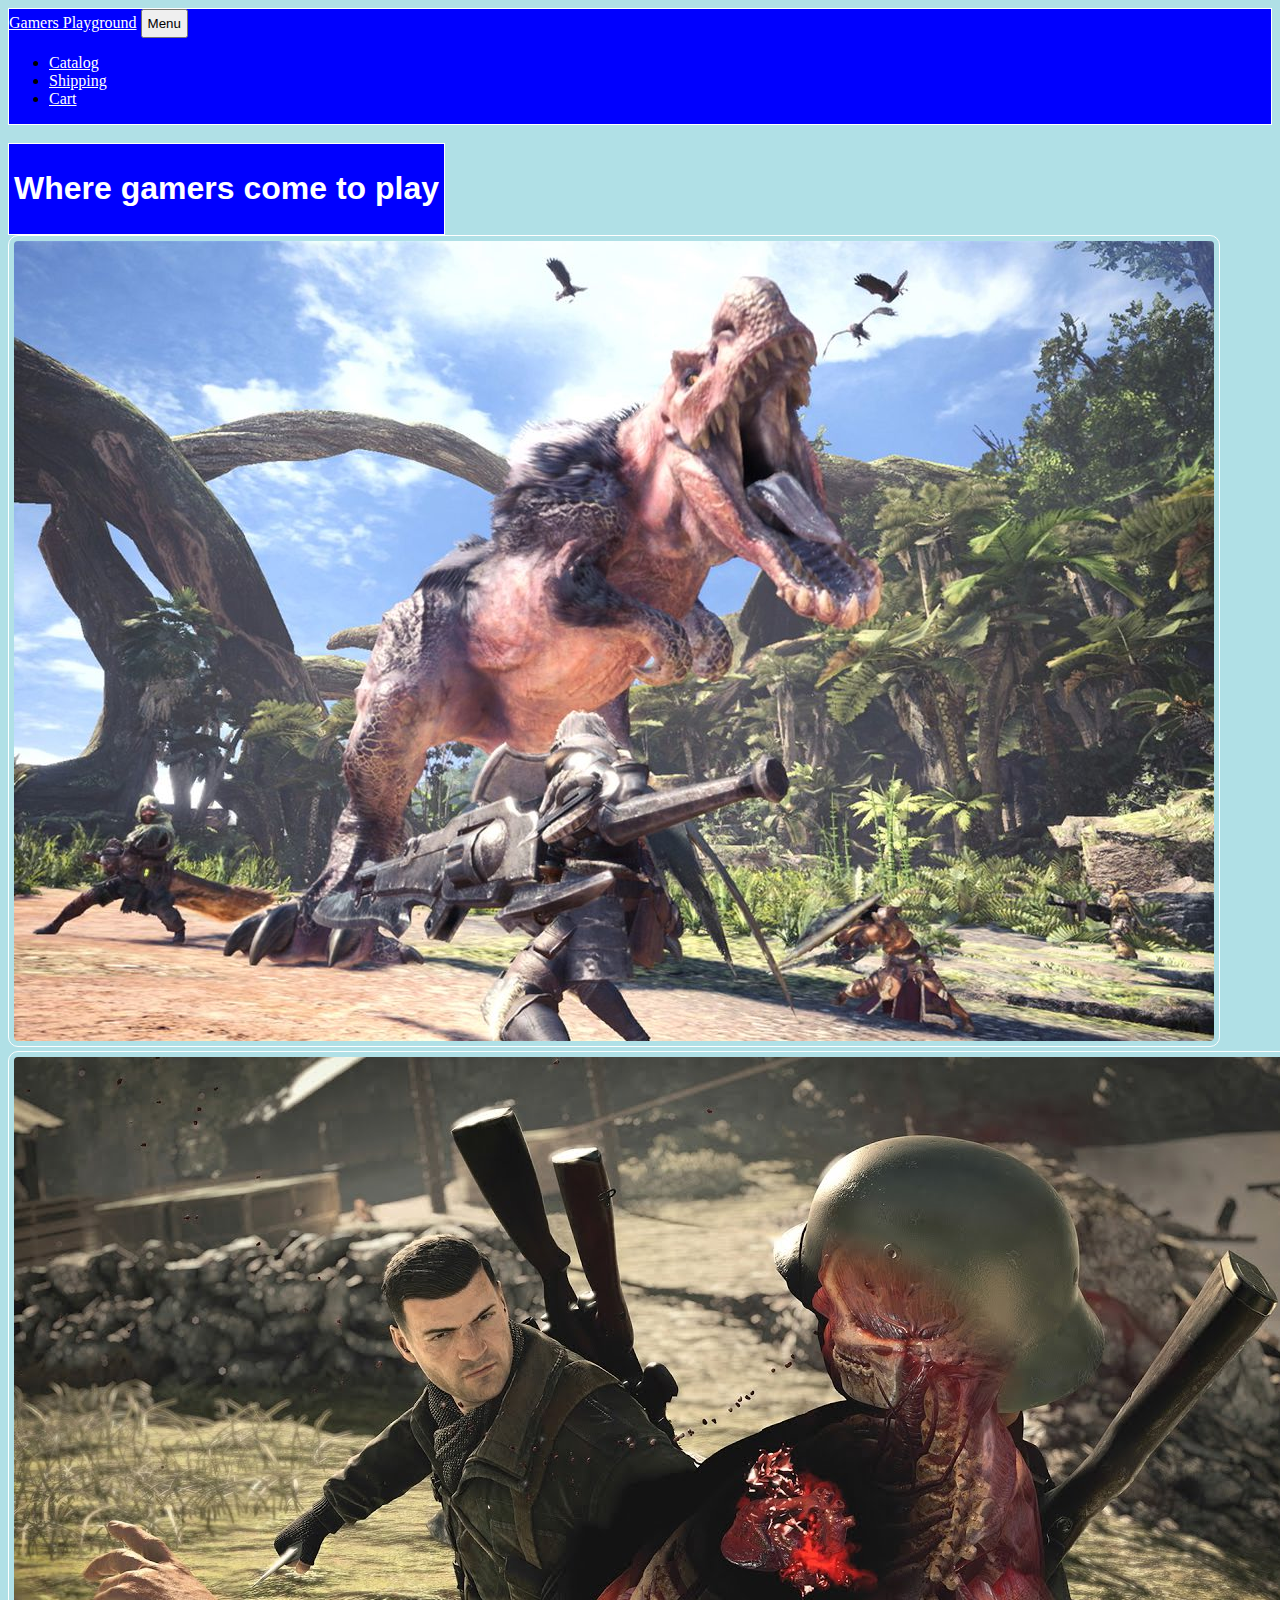
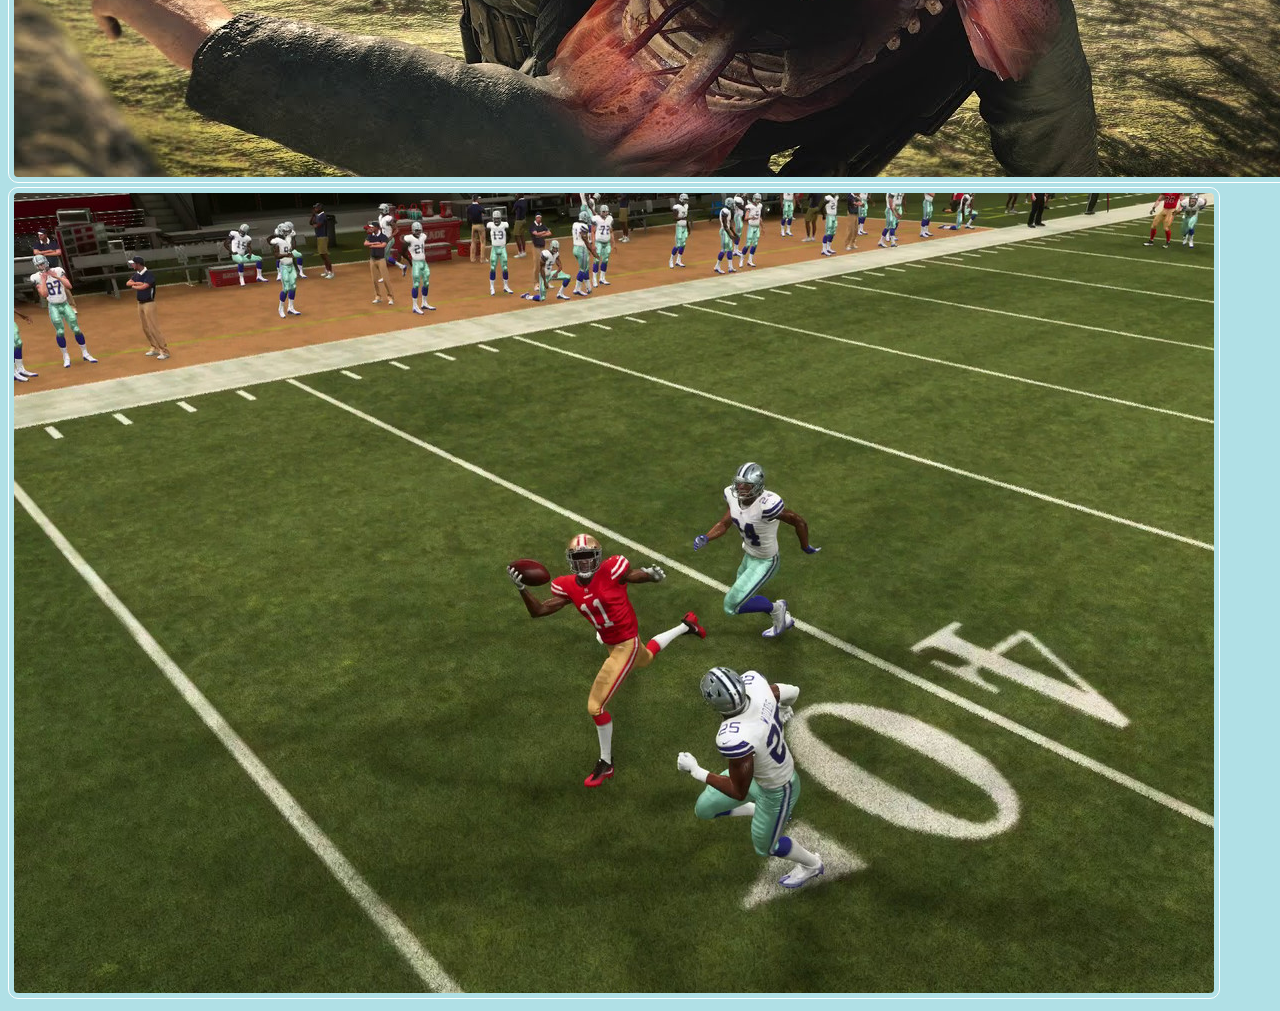
<file: index.html>
<!DOCTYPE html>
<html lang="en">

<head>
    <meta charset="utf-8">
    <title>Home</title>
    <!-- Calls boostrap files -->
    <link rel="stylesheet" href="https://stackpath.bootstrapcdn.com/bootstrap/4.1.3/css/bootstrap.min.css" integrity="sha384-MCw98/SFnGE8fJT3GXwEOngsV7Zt27NXFoaoApmYm81iuXoPkFOJwJ8ERdknLPMO" crossorigin="anonymous">
    <script src="https://ajax.googleapis.com/ajax/libs/jquery/3.4.0/jquery.min.js"></script>
    <script src="https://cdnjs.cloudflare.com/ajax/libs/popper.js/1.14.7/umd/popper.min.js"></script>
    <script src="https://maxcdn.bootstrapcdn.com/bootstrap/4.3.1/js/bootstrap.min.js"></script>
    <!-- Calls my own css file -->
    <link rel="stylesheet" type="text/css" href="css/index.css">
</head>

<body>
    <div>
        <!-- Creates a navigation bar -->
        <nav class="navbar navbar-expand-lg">
            <!-- Creates a brand that acts as a home button -->
            <a class="navbar-brand" href="index.html">Gamers Playground</a>
            <!-- When the page becomes smaller the navigation buttons are stored in a menu button -->
            <button class="navbar-toggler" type="button" data-toggle="collapse" data-target="#navbarSupportedContent" aria-controls="navbarSupportedContent" aria-expanded="false" aria-label="Toggle navigation">Menu
            </button>
            <div class="collapse navbar-collapse" id="navbarSupportedContent">
                <ul class="navbar-nav mr-auto">
                    <!-- Acts as a navigation button that when clicked takes you to another page -->
                    <li class="nav-item active">
                        <a class="nav-link" href="Catalog.html">Catalog</a>
                    </li>
                    <li class="nav-item active">
                        <a class="nav-link" href="Shipping.html">Shipping</a>
                    </li>
                    <li class="nav-item active">
                        <a class="nav-link" href="Cart.html">Cart</a>
                    </li>
                </ul>
            </div>
        </nav>
    </div>
    <br>
    <!-- Converts text to heading 1 format -->
    <div class="headLand">
        <h1>Where gamers come to play</h1>
    </div>
    <br>
    <!-- Creates carousel that slides through pictures -->
    <div id="gameCarousel" class="carousel slide" data-ride="carousel">
        <div class="carousel-inner">
            <!-- Inserts an item into the carousel -->
            <div class="carousel-item active">
                <img src="images/MHWG.jpg" class="d-block w-75 h-75" alt="Monster Hunter World">
            </div>
            <div class="carousel-item">
                <img src="images/SG.jpg" class="d-block w-75 h-75" alt="Sniper Elite 4">
            </div>
            <div class="carousel-item">
                <img src="images/NFL19G.jpg" class="d-block w-75 h-75" alt="Madden NFL 19">
            </div>
        </div>
    </div>
    <!-- Creates a script that manipulates the page -->
    <script type="text/javascript">
    /* Executes once page is loaded */
    $(document).ready(function() {
        /* Starts an animation */
        $("div").animate({
            /* Moves the element to the right at 3 seconds and a chained effect then executes moving it to the left */
            right: "-=130px"
        }, 3000).animate({ right: "+=60px" });
    });
    </script>
</body>

</html>
</file>
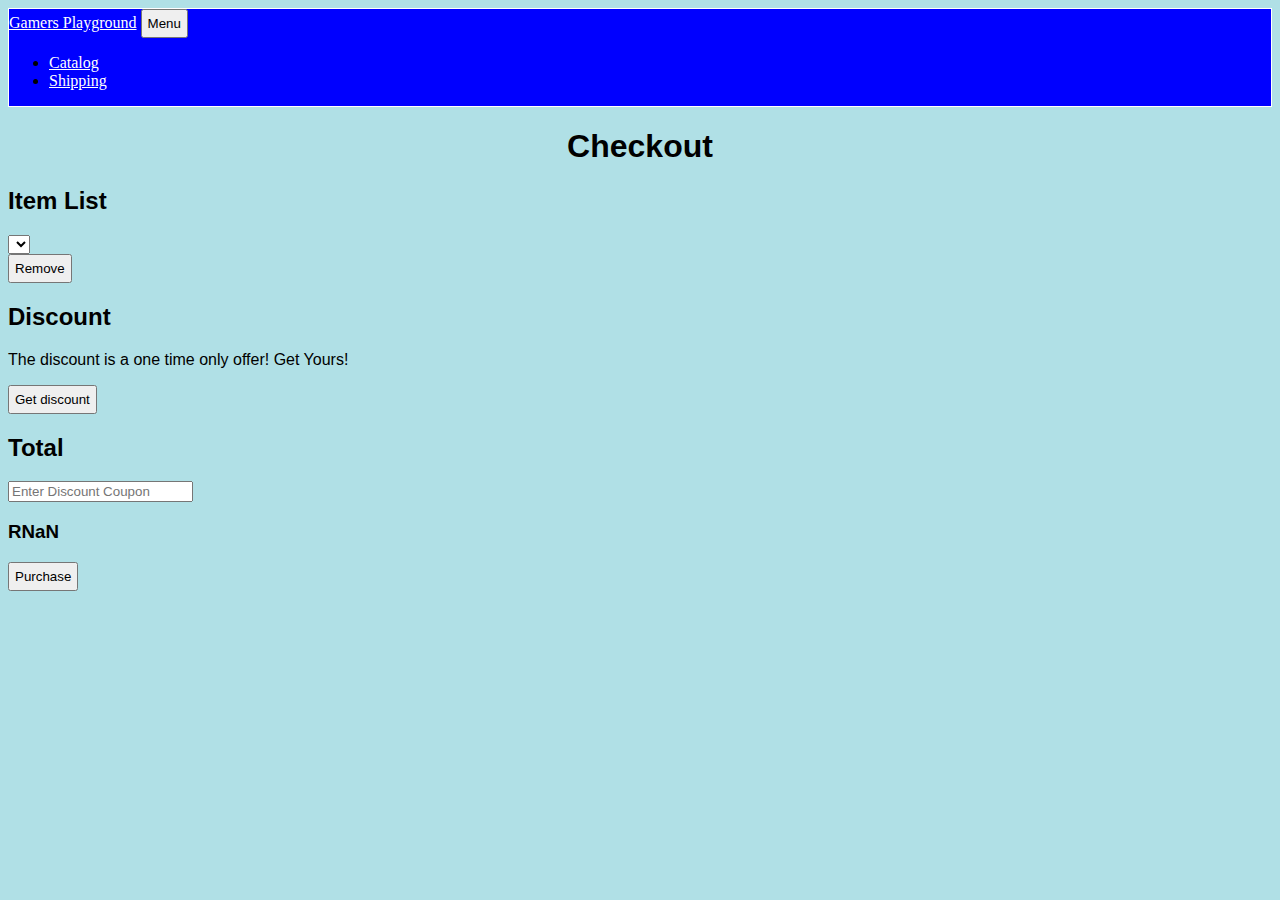
<file: Cart.html>
<!DOCTYPE html>
<html lang="en">

<head>
    <meta charset="utf-8">
    <title>Cart</title>
    <link rel="stylesheet" href="https://stackpath.bootstrapcdn.com/bootstrap/4.1.3/css/bootstrap.min.css" integrity="sha384-MCw98/SFnGE8fJT3GXwEOngsV7Zt27NXFoaoApmYm81iuXoPkFOJwJ8ERdknLPMO" crossorigin="anonymous">
    <script src="https://ajax.googleapis.com/ajax/libs/jquery/3.4.0/jquery.min.js"></script>
    <script src="https://cdnjs.cloudflare.com/ajax/libs/popper.js/1.14.7/umd/popper.min.js"></script>
    <script src="https://maxcdn.bootstrapcdn.com/bootstrap/4.3.1/js/bootstrap.min.js"></script>
    <!-- Calls my own css file -->
    <link rel="stylesheet" type="text/css" href="css/index.css">
</head>

<body>
    <!-- Creates a navigation bar -->
    <nav class="navbar navbar-expand-lg">
        <!-- Creates a brand that acts as a home button -->
        <a class="navbar-brand" href="index.html">Gamers Playground</a>
        <!-- When the page becomes smaller the navigation buttons are stored in a menu button -->
        <button class="navbar-toggler" type="button" data-toggle="collapse" data-target="#navbarSupportedContent" aria-controls="navbarSupportedContent" aria-expanded="false" aria-label="Toggle navigation">Menu
        </button>
        <div class="collapse navbar-collapse" id="navbarSupportedContent">
            <ul class="navbar-nav mr-auto">
                <!-- Acts as a navigation button that when clicked takes you to another page -->
                <li class="nav-item active">
                    <a class="nav-link" href="Catalog.html">Catalog</a>
                </li>
                <li class="nav-item active">
                    <a class="nav-link" href="Shipping.html">Shipping</a>
                </li>
            </ul>
        </div>
    </nav>
    <!-- Converts text to the heading 1 format -->
    <h1>Checkout</h1>
    <!-- Converts text to the heading 2 format -->
    <h2>Item List</h2>
    <!-- Creates a container -->
    <div id="itemList">
    </div>
    <select id="cartList">
    </select>
    <br>
    <button id="btnRev" onclick="cartRev()">Remove</button>
    <h2>Discount</h2>
    <!-- Creates paragraph -->
    <p>The discount is a one time only offer! Get Yours!</p>
    <!-- Creates a button -->
    <button id="discount">Get discount</button>
    <h2>Total</h2>
    <!-- Creates text box for user input -->
    <input type="text" id="discText" placeholder="Enter Discount Coupon">
    <div id="prodTotal">
    </div>
    <!-- Button executes specified function when it is clicked -->
    <button id="btnPur" onclick="Purchase()">Purchase</button>
    <!-- Calls custom JavaScript file to manipulate page -->
    <script type="text/javascript" src="js/checkout.js"></script>
</body>

</html>
</file>
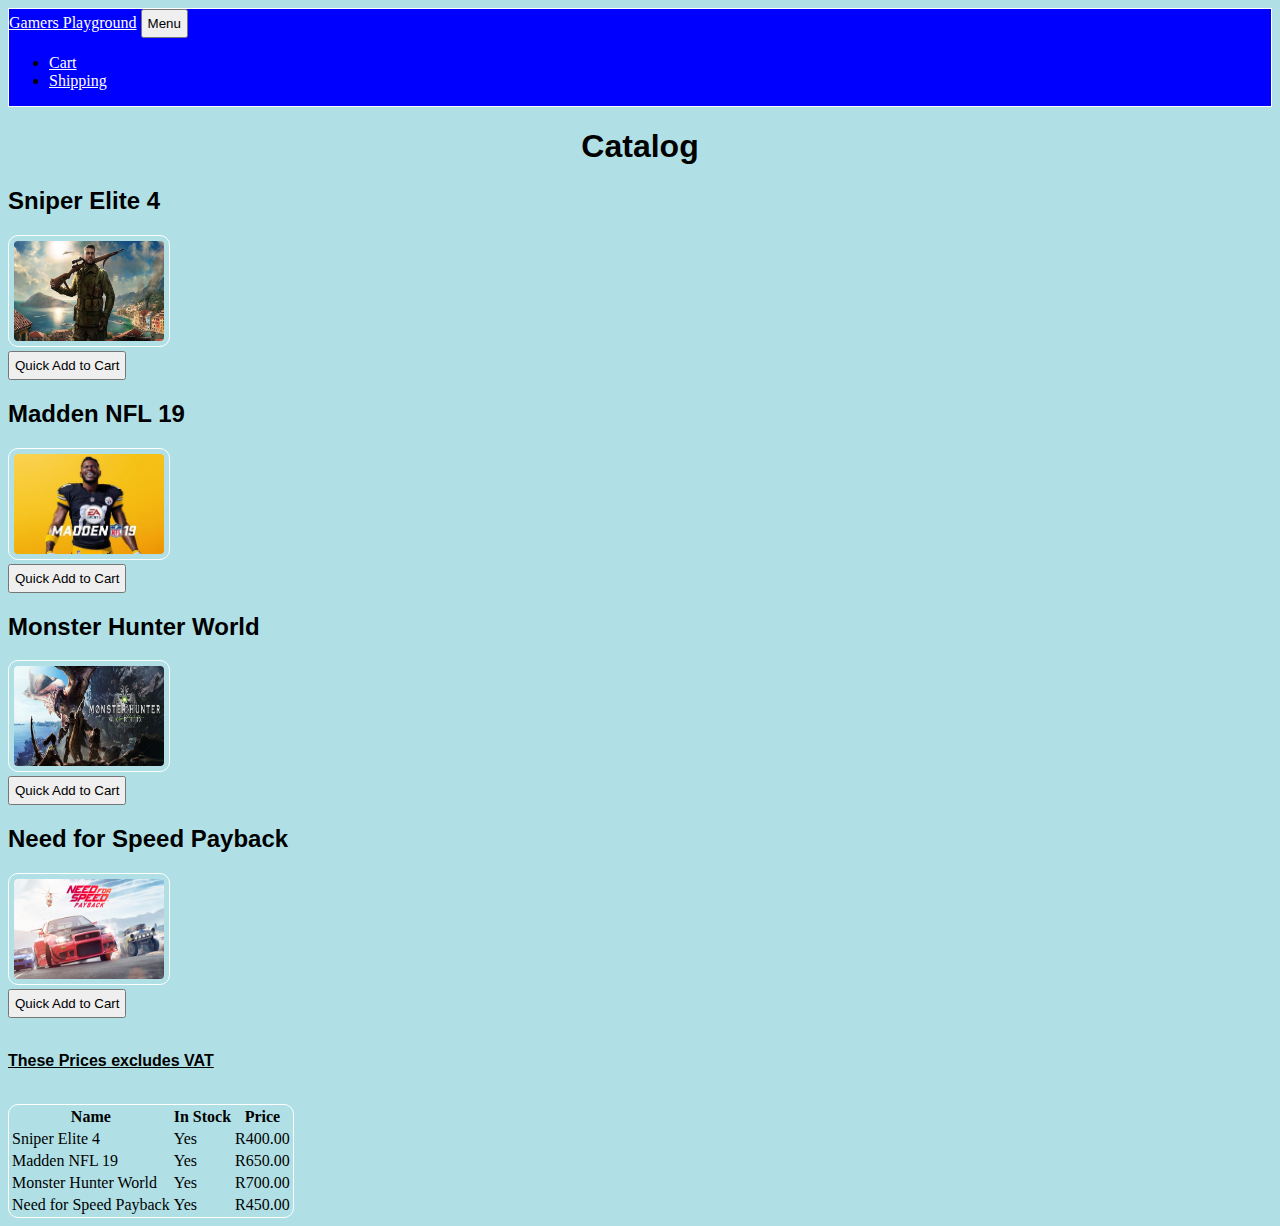
<file: Catalog.html>
<!DOCTYPE html>
<html lang="en">

<head>
    <meta charset="utf-8">
    <title>Catalog</title>
    <!-- Calls the boostrap files -->
    <link rel="stylesheet" href="https://stackpath.bootstrapcdn.com/bootstrap/4.1.3/css/bootstrap.min.css" integrity="sha384-MCw98/SFnGE8fJT3GXwEOngsV7Zt27NXFoaoApmYm81iuXoPkFOJwJ8ERdknLPMO" crossorigin="anonymous">
    <script src="https://ajax.googleapis.com/ajax/libs/jquery/3.4.0/jquery.min.js"></script>
    <script src="https://cdnjs.cloudflare.com/ajax/libs/popper.js/1.14.7/umd/popper.min.js"></script>
    <script src="https://maxcdn.bootstrapcdn.com/bootstrap/4.3.1/js/bootstrap.min.js"></script>
    <!-- Calls my own css file -->
    <link rel="stylesheet" type="text/css" href="css/index.css">
</head>

<body>
    <!-- Creates a navigation bar -->
    <nav class="navbar navbar-expand-lg">
        <!-- Creates a brand that acts as a home button -->
        <a class="navbar-brand" href="index.html">Gamers Playground</a>
        <!-- When the page becomes smaller the navigation buttons are stored in a menu button -->
        <button class="navbar-toggler" type="button" data-toggle="collapse" data-target="#navbarSupportedContent" aria-controls="navbarSupportedContent" aria-expanded="false" aria-label="Toggle navigation">Menu
        </button>
        <div class="collapse navbar-collapse" id="navbarSupportedContent">
            <ul class="navbar-nav mr-auto">
                <!-- Acts as a navigation button that when clicked takes you to another page -->
                <li class="nav-item active">
                    <a class="nav-link" href="Cart.html">Cart</a>
                </li>
                <li class="nav-item active">
                    <a class="nav-link" href="Shipping.html">Shipping</a>
                </li>
            </ul>
        </div>
    </nav>
    <!-- Converts text to Heading 1 -->
    <h1>Catalog</h1>
    <!-- Creates a responsive Grid -->
    <div class="container-fluid">
        <!-- Creates a row in the grid -->
        <div class="row">
            <!-- Spans a column to take up six spaces in the grid -->
            <div class="col-md-6">
                <!-- Converts text to Heading 2 -->
                <h2>Sniper Elite 4</h2>
                <!-- Inserts an image into the page with a thumbnail border, responsive and shaped roundly -->
                <!-- The image acts as a button that when clicked on takes you to a different page -->
                <a class="btn" href="Sniper.html" role="button">
                    <img src="images/SE4.jpg" class="img-thumbnail img-fluid rounded-circle" alt="thumbnail">
                </a>
                <br>
                <!-- Creates button that executes specified function when clicked on -->
                <button onclick="addSnipe()">Quick Add to Cart</button>
                <br>
                <h2>Madden NFL 19</h2>
                <a class="btn" href="NFL.html" role="button">
                    <img src="images/NFL19.jpg" class="img-thumbnail img-fluid rounded-circle" alt="thumbnail">
                </a>
                <br>
                <button onclick="addNFL()">Quick Add to Cart</button>
            </div>
            <div class="col-md-6">
                <h2>Monster Hunter World</h2>
                <a class="btn" href="MHW.html" role="button">
                    <img src="images/MHW.jpg" class="img-thumbnail img-fluid rounded-circle" alt="thumbnail">
                </a>
                <br>
                <button onclick="addMHW()">Quick Add to Cart</button>
                <br>
                <h2>Need for Speed Payback</h2>
                <a class="btn" href="NFS.html" role="button">
                    <img src="images/NFSP.png" class="img-thumbnail img-fluid rounded-circle" alt="thumbnail">
                </a>
                <br>
                <button onclick="addNFS()">Quick Add to Cart</button>
                <br>
            </div>
            <br>
            <!-- Creates a paragraph -->
            <p><b><u> These Prices excludes VAT</u></b></p>
            <br>
            <!-- Creates a table that is dark and responds when the mouse hovers over -->
            <table class="table table-hover table-dark">
                <!-- Creates a table row -->
                <tr>
                    <!-- Inserts a table heading -->
                    <th>Name</th>
                    <th>In Stock</th>
                    <th>Price</th>
                </tr>
                <tr>
                    <!-- Inserts data into the table -->
                    <td>Sniper Elite 4</td>
                    <td>Yes</td>
                    <td>R400.00</td>
                </tr>
                <tr>
                    <td>Madden NFL 19</td>
                    <td>Yes</td>
                    <td>R650.00</td>
                </tr>
                <tr>
                    <td>Monster Hunter World</td>
                    <td>Yes</td>
                    <td>R700.00</td>
                </tr>
                <tr>
                    <td>Need for Speed Payback</td>
                    <td>Yes</td>
                    <td>R450.00</td>
                </tr>
            </table>
        </div>
        <!-- Calls custom JavaScript file to manipulate page -->
        <script type="text/javascript" src="js/shop.js"></script>
</body>

</html>
</file>
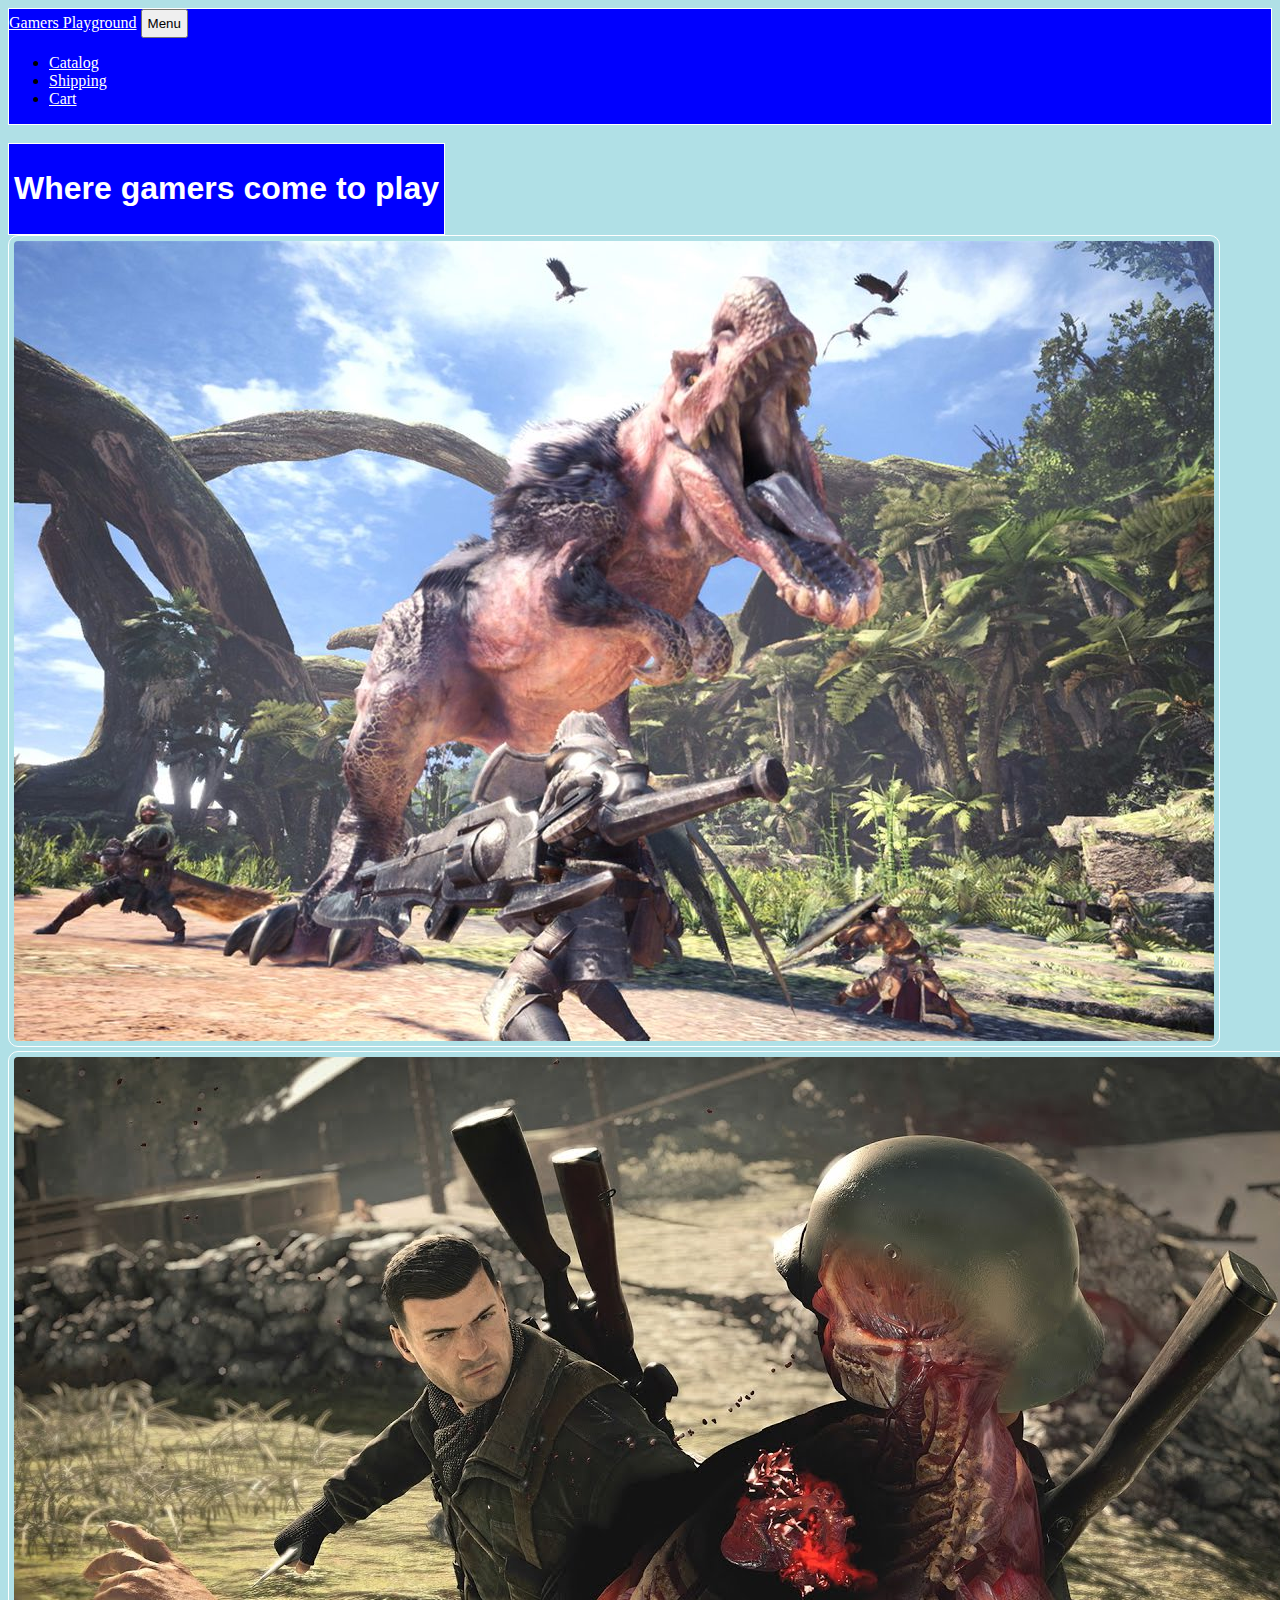
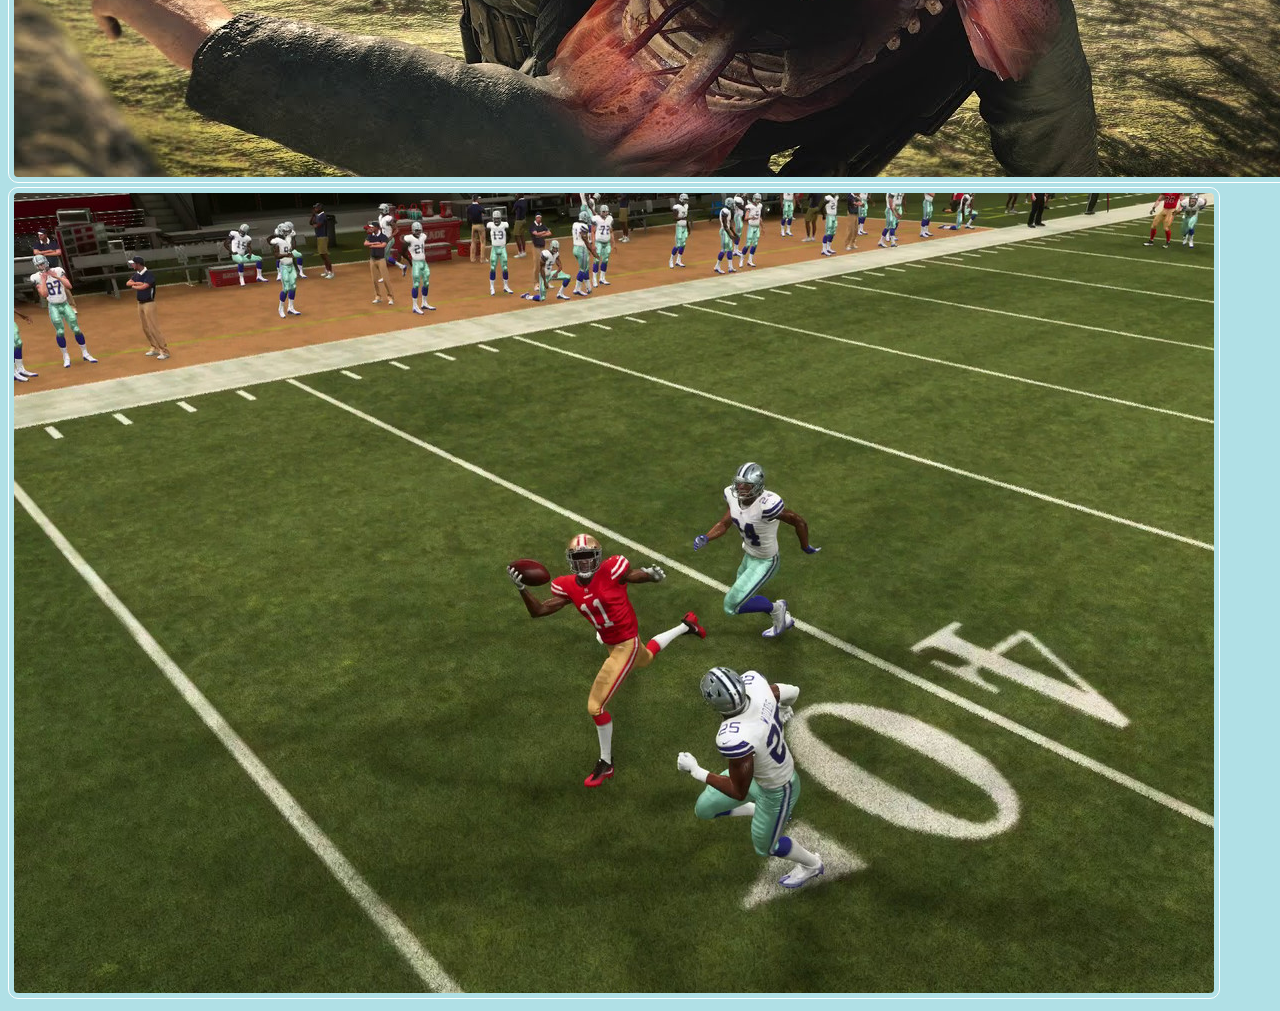
<file: Landing.html>
<!DOCTYPE html>
<html lang="en">

<head>
    <meta charset="utf-8">
    <title>Home</title>
    <!-- Calls boostrap files -->
    <link rel="stylesheet" href="https://stackpath.bootstrapcdn.com/bootstrap/4.1.3/css/bootstrap.min.css" integrity="sha384-MCw98/SFnGE8fJT3GXwEOngsV7Zt27NXFoaoApmYm81iuXoPkFOJwJ8ERdknLPMO" crossorigin="anonymous">
    <script src="https://ajax.googleapis.com/ajax/libs/jquery/3.4.0/jquery.min.js"></script>
    <script src="https://cdnjs.cloudflare.com/ajax/libs/popper.js/1.14.7/umd/popper.min.js"></script>
    <script src="https://maxcdn.bootstrapcdn.com/bootstrap/4.3.1/js/bootstrap.min.js"></script>
    <!-- Calls my own css file -->
    <link rel="stylesheet" type="text/css" href="css/ShopStyles.css">
</head>

<body>
    <div>
        <!-- Creates a navigation bar -->
        <nav class="navbar navbar-expand-lg">
            <!-- Creates a brand that acts as a home button -->
            <a class="navbar-brand" href="Landing.html">Gamers Playground</a>
            <!-- When the page becomes smaller the navigation buttons are stored in a menu button -->
            <button class="navbar-toggler" type="button" data-toggle="collapse" data-target="#navbarSupportedContent" aria-controls="navbarSupportedContent" aria-expanded="false" aria-label="Toggle navigation">Menu
            </button>
            <div class="collapse navbar-collapse" id="navbarSupportedContent">
                <ul class="navbar-nav mr-auto">
                    <!-- Acts as a navigation button that when clicked takes you to another page -->
                    <li class="nav-item active">
                        <a class="nav-link" href="Catalog.html">Catalog</a>
                    </li>
                    <li class="nav-item active">
                        <a class="nav-link" href="Shipping.html">Shipping</a>
                    </li>
                    <li class="nav-item active">
                        <a class="nav-link" href="Cart.html">Cart</a>
                    </li>
                </ul>
            </div>
        </nav>
    </div>
    <br>
    <!-- Converts text to heading 1 format -->
    <div class="headLand">
        <h1>Where gamers come to play</h1>
    </div>
    <br>
    <!-- Creates carousel that slides through pictures -->
    <div id="gameCarousel" class="carousel slide" data-ride="carousel">
        <div class="carousel-inner">
            <!-- Inserts an item into the carousel -->
            <div class="carousel-item active">
                <img src="images/MHWG.jpg" class="d-block w-75 h-75" alt="Monster Hunter World">
            </div>
            <div class="carousel-item">
                <img src="images/SG.jpg" class="d-block w-75 h-75" alt="Sniper Elite 4">
            </div>
            <div class="carousel-item">
                <img src="images/NFL19G.jpg" class="d-block w-75 h-75" alt="Madden NFL 19">
            </div>
        </div>
    </div>
    <!-- Creates a script that manipulates the page -->
    <script type="text/javascript">
    /* Executes once page is loaded */
    $(document).ready(function() {
        /* Starts an animation */
        $("div").animate({
            /* Moves the element to the right at 3 seconds and a chained effect then executes moving it to the left */
            right: "-=130px"
        }, 3000).animate({ right: "+=60px" });
    });
    </script>
</body>

</html>
</file>
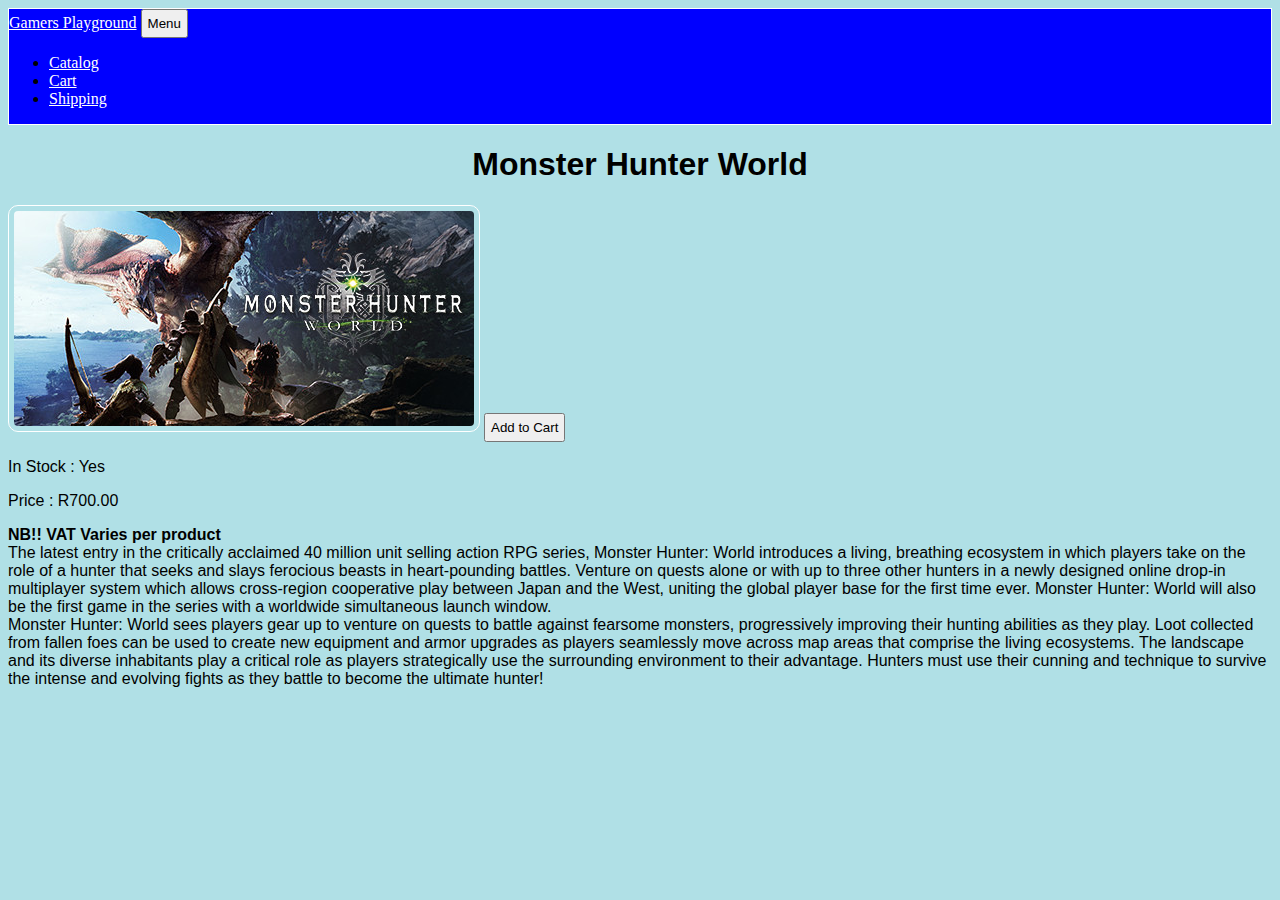
<file: MHW.html>
<!DOCTYPE html>
<html lang="en">

<head>
    <meta charset="utf-8">
    <title>MHW</title>
    <link rel="stylesheet" href="https://stackpath.bootstrapcdn.com/bootstrap/4.1.3/css/bootstrap.min.css" integrity="sha384-MCw98/SFnGE8fJT3GXwEOngsV7Zt27NXFoaoApmYm81iuXoPkFOJwJ8ERdknLPMO" crossorigin="anonymous">
    <script src="https://ajax.googleapis.com/ajax/libs/jquery/3.4.0/jquery.min.js"></script>
    <script src="https://cdnjs.cloudflare.com/ajax/libs/popper.js/1.14.7/umd/popper.min.js"></script>
    <script src="https://maxcdn.bootstrapcdn.com/bootstrap/4.3.1/js/bootstrap.min.js"></script>
    <!-- Calls my own css file -->
    <link rel="stylesheet" type="text/css" href="css/index.css">
</head>

<body>
    <!-- Creates a navigation bar -->
    <nav class="navbar navbar-expand-lg">
        <!-- Creates a brand that acts as a home button -->
        <a class="navbar-brand" href="index.html">Gamers Playground</a>
        <!-- When the page becomes smaller the navigation buttons are stored in a menu button -->
        <button class="navbar-toggler" type="button" data-toggle="collapse" data-target="#navbarSupportedContent" aria-controls="navbarSupportedContent" aria-expanded="false" aria-label="Toggle navigation">Menu
        </button>
        <div class="collapse navbar-collapse" id="navbarSupportedContent">
            <ul class="navbar-nav mr-auto">
                <!-- Acts as a navigation button that when clicked takes you to another page -->
                <li class="nav-item active">
                    <a class="nav-link" href="Catalog.html">Catalog</a>
                </li>
                <li class="nav-item active">
                    <a class="nav-link" href="Cart.html">Cart</a>
                </li>
                <li class="nav-item active">
                    <a class="nav-link" href="Shipping.html">Shipping</a>
                </li>
            </ul>
        </div>
    </nav>
    <!-- Converts text to heading 1 -->
    <h1>Monster Hunter World</h1>
    <!-- Inserts an image -->
    <img id="prodImg" src="images/MHW.jpg">
    <!-- Creates a button that executes a function when clicked on -->
    <button onclick="addMHW()">Add to Cart</button>
    <br>
    <!-- Creates paragraphs -->
    <p>In Stock : Yes</p>
    <p>Price : R700.00</p>
    <p><b>NB!! VAT Varies per product</b><br> The latest entry in the critically acclaimed 40 million unit selling action RPG series, Monster Hunter: World introduces a living, breathing ecosystem in which players take on the role of a hunter that seeks and slays ferocious beasts in heart-pounding battles. Venture on quests alone or with up to three other hunters in a newly designed online drop-in multiplayer system which allows cross-region cooperative play between Japan and the West, uniting the global player base for the first time ever. Monster Hunter: World will also be the first game in the series with a worldwide simultaneous launch window.<br>
        Monster Hunter: World sees players gear up to venture on quests to battle against fearsome monsters, progressively improving their hunting abilities as they play. Loot collected from fallen foes can be used to create new equipment and armor upgrades as players seamlessly move across map areas that comprise the living ecosystems. The landscape and its diverse inhabitants play a critical role as players strategically use the surrounding environment to their advantage. Hunters must use their cunning and technique to survive the intense and evolving fights as they battle to become the ultimate hunter!</p>
    <!-- Calls custom JavaScript file to manipulate the page -->
    <script type="text/javascript" src="js/shop.js"></script>
</body>

</html>
</file>
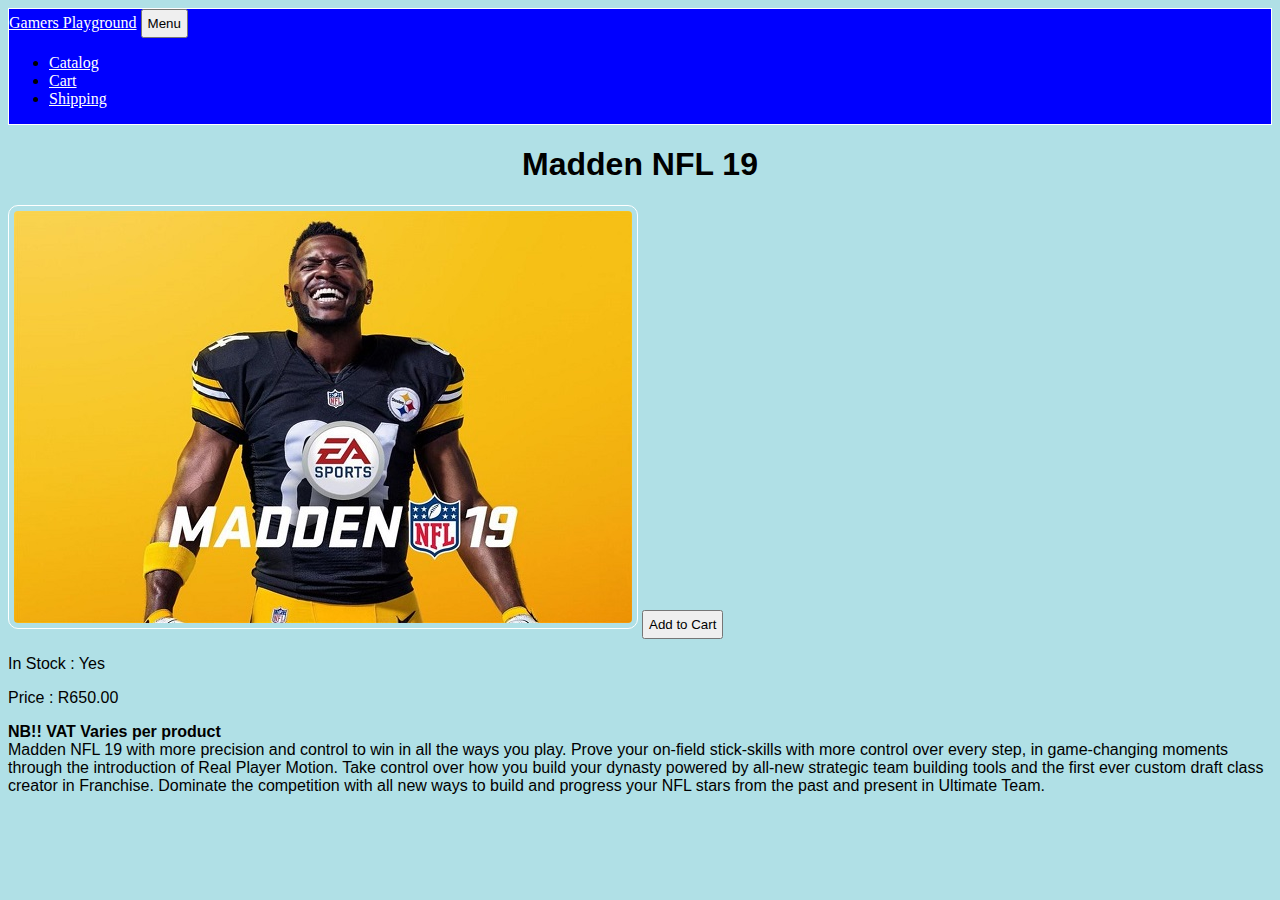
<file: NFL.html>
<!DOCTYPE html>
<html lang="en">

<head>
    <meta charset="utf-8">
    <title>NFL19</title>
    <link rel="stylesheet" href="https://stackpath.bootstrapcdn.com/bootstrap/4.1.3/css/bootstrap.min.css" integrity="sha384-MCw98/SFnGE8fJT3GXwEOngsV7Zt27NXFoaoApmYm81iuXoPkFOJwJ8ERdknLPMO" crossorigin="anonymous">
    <script src="https://ajax.googleapis.com/ajax/libs/jquery/3.4.0/jquery.min.js"></script>
    <script src="https://cdnjs.cloudflare.com/ajax/libs/popper.js/1.14.7/umd/popper.min.js"></script>
    <script src="https://maxcdn.bootstrapcdn.com/bootstrap/4.3.1/js/bootstrap.min.js"></script>
    <!-- Calls my own css file -->
    <link rel="stylesheet" type="text/css" href="css/index.css">
</head>

<body>
    <!-- Creates a navigation bar -->
    <nav class="navbar navbar-expand-lg">
        <!-- Creates a brand that acts as a home button -->
        <a class="navbar-brand" href="index.html">Gamers Playground</a>
        <!-- When the page becomes smaller the navigation buttons are stored in a menu button -->
        <button class="navbar-toggler" type="button" data-toggle="collapse" data-target="#navbarSupportedContent" aria-controls="navbarSupportedContent" aria-expanded="false" aria-label="Toggle navigation">Menu
        </button>
        <div class="collapse navbar-collapse" id="navbarSupportedContent">
            <ul class="navbar-nav mr-auto">
                <!-- Acts as a navigation button that when clicked takes you to another page -->
                <li class="nav-item active">
                    <a class="nav-link" href="Catalog.html">Catalog</a>
                </li>
                <li class="nav-item active">
                    <a class="nav-link" href="Cart.html">Cart</a>
                </li>
                <li class="nav-item active">
                    <a class="nav-link" href="Shipping.html">Shipping</a>
                </li>
            </ul>
        </div>
    </nav>
    <!-- Converts text to heading 1 -->
    <h1>Madden NFL 19</h1>
    <!-- Inserts an image -->
    <img id="prodImg" src="images/NFL19.jpg">
    <!-- Creates button that executes function when clicked on -->
    <button onclick="addNFL()">Add to Cart</button>
    <br>
    <!-- Creates paragraphs -->
    <p>In Stock : Yes</p>
    <p>Price : R650.00</p>
    <p><b>NB!! VAT Varies per product</b><br>Madden NFL 19 with more precision and control to win in all the ways you play. Prove your on-field stick-skills with more control over every step, in game-changing moments through the introduction of Real Player Motion. Take control over how you build your dynasty powered by all-new strategic team building tools and the first ever custom draft class creator in Franchise. Dominate the competition with all new ways to build and progress your NFL stars from the past and present in Ultimate Team.</p>
    <!-- Calls custom script that manipulates page -->
    <script type="text/javascript" src="js/shop.js"></script>
</body>

</html>
</file>
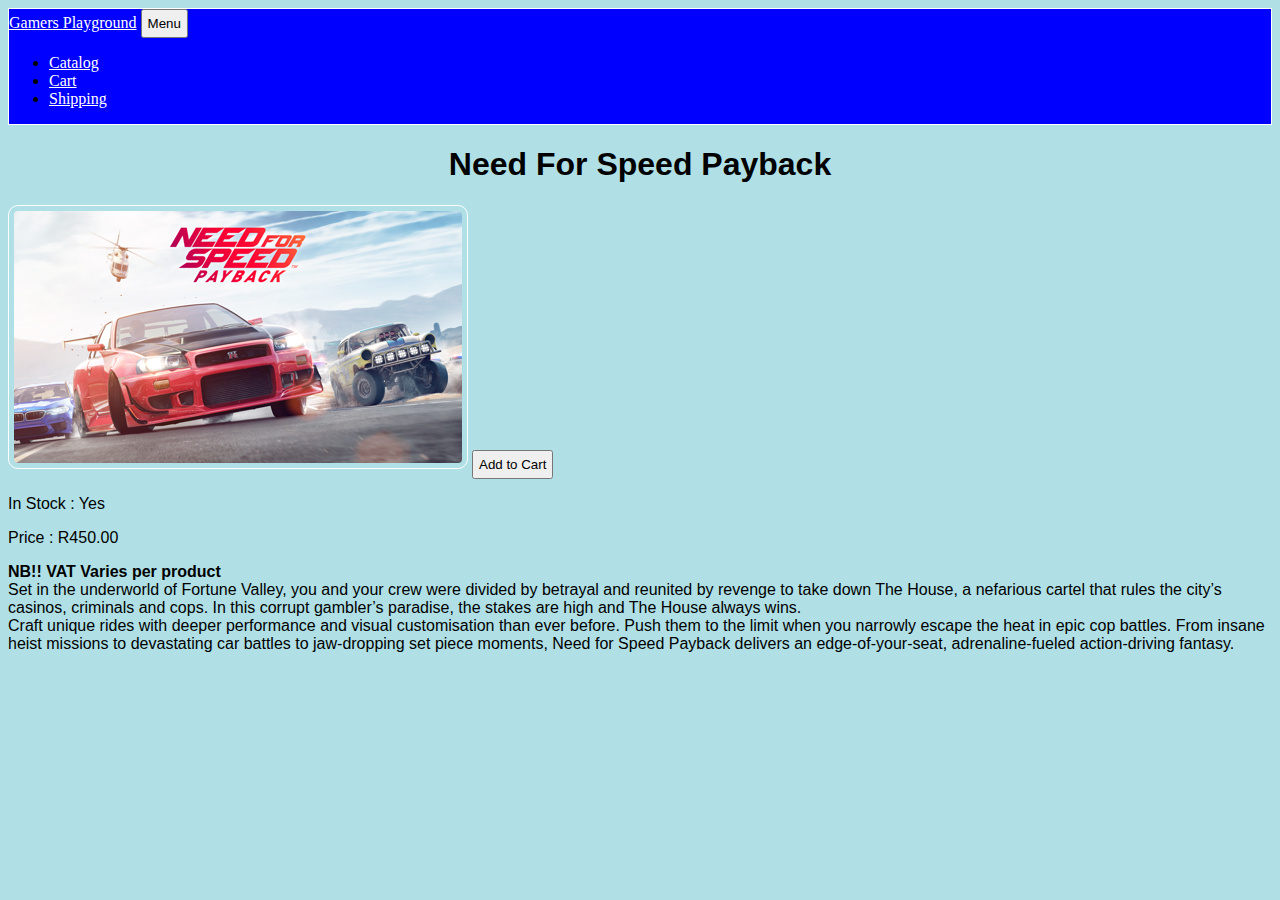
<file: NFS.html>
<!DOCTYPE html>
<html lang="en">

<head>
    <meta charset="utf-8">
    <title>NFS</title>
    <link rel="stylesheet" href="https://stackpath.bootstrapcdn.com/bootstrap/4.1.3/css/bootstrap.min.css" integrity="sha384-MCw98/SFnGE8fJT3GXwEOngsV7Zt27NXFoaoApmYm81iuXoPkFOJwJ8ERdknLPMO" crossorigin="anonymous">
    <script src="https://ajax.googleapis.com/ajax/libs/jquery/3.4.0/jquery.min.js"></script>
    <script src="https://cdnjs.cloudflare.com/ajax/libs/popper.js/1.14.7/umd/popper.min.js"></script>
    <script src="https://maxcdn.bootstrapcdn.com/bootstrap/4.3.1/js/bootstrap.min.js"></script>
    <!-- Calls my own css file -->
    <link rel="stylesheet" type="text/css" href="css/index.css">
</head>

<body>
    <!-- Creates a navigation bar -->
    <nav class="navbar navbar-expand-lg">
        <!-- Creates a brand that acts as a home button -->
        <a class="navbar-brand" href="index.html">Gamers Playground</a>
        <!-- When the page becomes smaller the navigation buttons are stored in a menu button -->
        <button class="navbar-toggler" type="button" data-toggle="collapse" data-target="#navbarSupportedContent" aria-controls="navbarSupportedContent" aria-expanded="false" aria-label="Toggle navigation">Menu
        </button>
        <div class="collapse navbar-collapse" id="navbarSupportedContent">
            <ul class="navbar-nav mr-auto">
                <!-- Acts as a navigation button that when clicked takes you to another page -->
                <li class="nav-item active">
                    <a class="nav-link" href="Catalog.html">Catalog</a>
                </li>
                <li class="nav-item active">
                    <a class="nav-link" href="Cart.html">Cart</a>
                </li>
                <li class="nav-item active">
                    <a class="nav-link" href="Shipping.html">Shipping</a>
                </li>
            </ul>
        </div>
    </nav>
    <!-- Converts to text to heading 1 format -->
    <h1>Need For Speed Payback</h1>
    <!-- Inserts image -->
    <img id="prodImg" src="images/NFSP.png">
    <!-- Creates button that executes function when clicked on -->
    <button onclick="addNFS()">Add to Cart</button>
    <br>
    <!-- Creates paragraphs -->
    <p>In Stock : Yes</p>
    <p>Price : R450.00</p>
    <p><b>NB!! VAT Varies per product</b><br>Set in the underworld of Fortune Valley, you and your crew were divided by betrayal and reunited by revenge to take down The House, a nefarious cartel that rules the city’s casinos, criminals and cops. In this corrupt gambler’s paradise, the stakes are high and The House always wins.<br>
        Craft unique rides with deeper performance and visual customisation than ever before. Push them to the limit when you narrowly escape the heat in epic cop battles. From insane heist missions to devastating car battles to jaw-dropping set piece moments, Need for Speed Payback delivers an edge-of-your-seat, adrenaline-fueled action-driving fantasy.</p>
    <!-- Calls custom JavaScript file to manipulate page -->
    <script type="text/javascript" src="js/shop.js"></script>
</body>

</html>
</file>
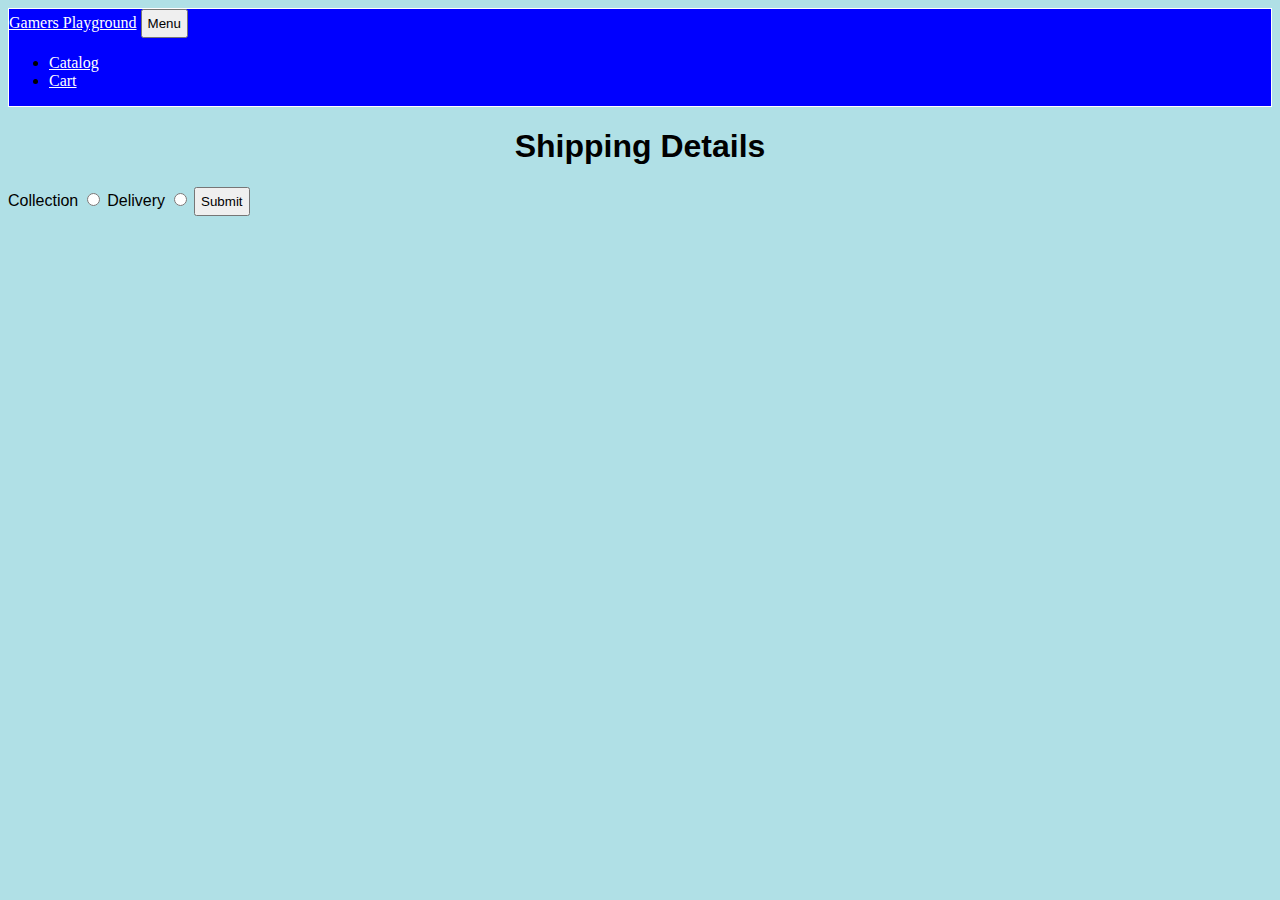
<file: Shipping.html>
<!DOCTYPE html>
<html lang="en">

<head>
    <meta charset="utf-8">
    <title>Shipping</title>
    <link rel="stylesheet" href="https://stackpath.bootstrapcdn.com/bootstrap/4.1.3/css/bootstrap.min.css" integrity="sha384-MCw98/SFnGE8fJT3GXwEOngsV7Zt27NXFoaoApmYm81iuXoPkFOJwJ8ERdknLPMO" crossorigin="anonymous">
    <script src="https://ajax.googleapis.com/ajax/libs/jquery/3.4.0/jquery.min.js"></script>
    <script src="https://cdnjs.cloudflare.com/ajax/libs/popper.js/1.14.7/umd/popper.min.js"></script>
    <script src="https://maxcdn.bootstrapcdn.com/bootstrap/4.3.1/js/bootstrap.min.js"></script>
    <!-- Calls my own css file -->
    <link rel="stylesheet" type="text/css" href="css/index.css">
</head>

<body>
    <!-- Creates a navigation bar -->
    <nav class="navbar navbar-expand-lg">
        <!-- Creates a brand that acts as a home button -->
        <a class="navbar-brand" href="index.html">Gamers Playground</a>
        <!-- When the page becomes smaller the navigation buttons are stored in a menu button -->
        <button class="navbar-toggler" type="button" data-toggle="collapse" data-target="#navbarSupportedContent" aria-controls="navbarSupportedContent" aria-expanded="false" aria-label="Toggle navigation">Menu
        </button>
        <div class="collapse navbar-collapse" id="navbarSupportedContent">
            <ul class="navbar-nav mr-auto">
                <!-- Acts as a navigation button that when clicked takes you to another page -->
                <li class="nav-item active">
                    <a class="nav-link" href="Catalog.html">Catalog</a>
                </li>
                <li class="nav-item active">
                    <a class="nav-link" href="Cart.html">Cart</a>
                </li>
            </ul>
        </div>
    </nav>
    <!-- Converts text to heading 1 format -->
    <h1>Shipping Details</h1>
    <label>Collection</label>
    <!-- Creates radio buttons -->
    <input type="radio" name="Delivery" id="radCol">
    <label>Delivery</label>
    <input type="radio" name="Delivery" id="radDev">
    <!-- Creates a form with a label, container and a drop down -->
    <form id="branch">
        <label>Branch Location</label>
        <div id="branOp">
            <select id="brList">
            </select>
        </div>
    </form>
    <!-- Creates a form with labels and text boxes for user input -->
    <form id="addr">
        <label>Street Number and Name: </label><br>
        <input type="text" id="strN"><br>
        <label>Suburb: </label><br>
        <input type="text" id="sburb"><br>
        <label>City: </label><br>
        <input type="text" id="city"><br>
        <label>State/Province: </label><br>
        <input type="text" id="stPr"><br>
        <label>Country: </label><br>
        <input type="text" id="cntry"><br>
    </form>
    <!-- Creates a button that executes the specified function when clicked on -->
    <button onclick="shipSav()">Submit</button>
    <!-- Calls custom JavaScript file to manipulate page -->
    <script type="text/javascript" src="js/ship.js"></script>
</body>

</html>
</file>
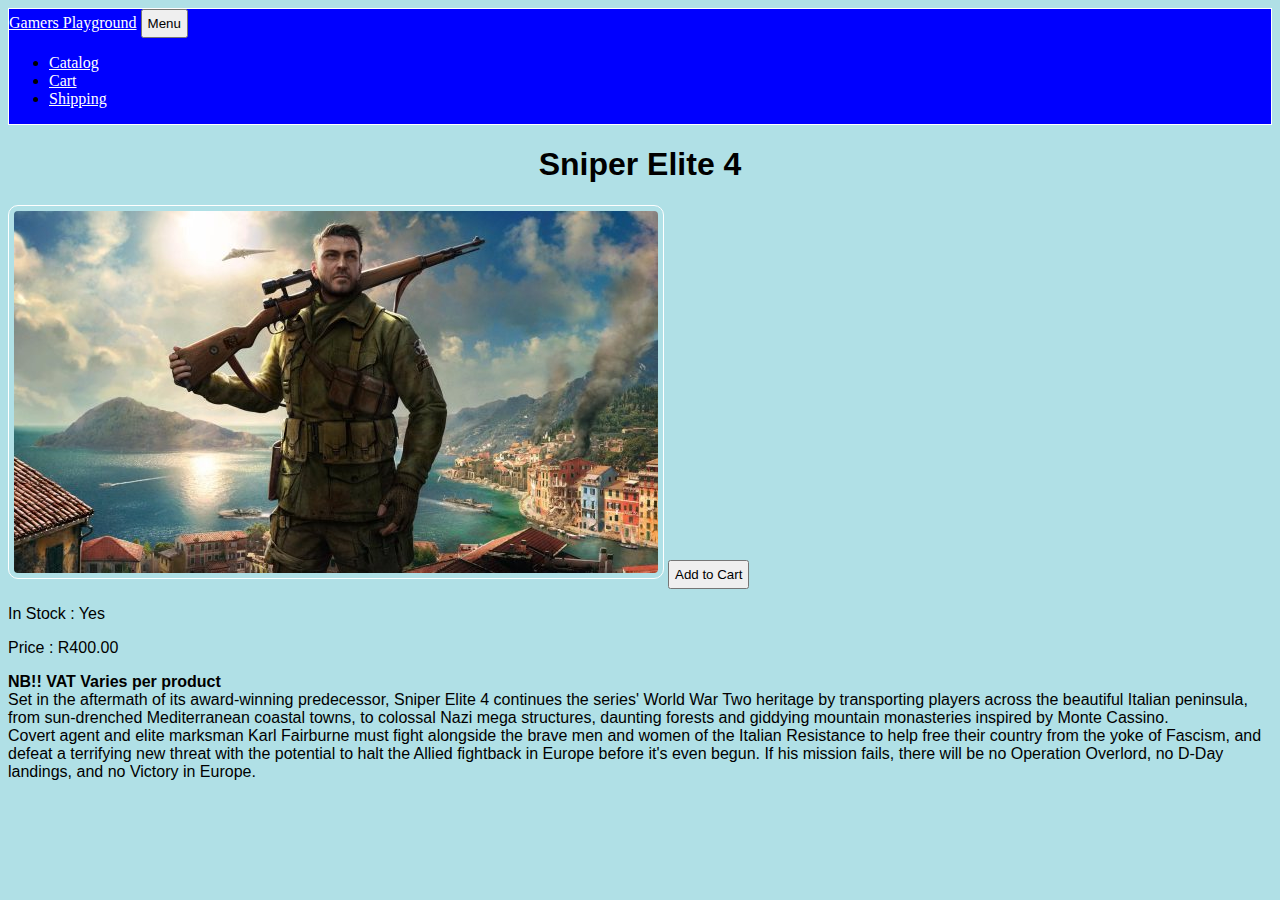
<file: Sniper.html>
<!DOCTYPE html>
<html lang="en">

<head>
    <meta charset="utf-8">
    <title>Sniper Elite 4</title>
    <link rel="stylesheet" href="https://stackpath.bootstrapcdn.com/bootstrap/4.1.3/css/bootstrap.min.css" integrity="sha384-MCw98/SFnGE8fJT3GXwEOngsV7Zt27NXFoaoApmYm81iuXoPkFOJwJ8ERdknLPMO" crossorigin="anonymous">
    <script src="https://ajax.googleapis.com/ajax/libs/jquery/3.4.0/jquery.min.js"></script>
    <script src="https://cdnjs.cloudflare.com/ajax/libs/popper.js/1.14.7/umd/popper.min.js"></script>
    <script src="https://maxcdn.bootstrapcdn.com/bootstrap/4.3.1/js/bootstrap.min.js"></script>
    <!-- Calls my own css file -->
    <link rel="stylesheet" type="text/css" href="css/index.css">
</head>

<body>
    <!-- Creates a navigation bar -->
    <nav class="navbar navbar-expand-lg">
        <!-- Creates a brand that acts as a home button -->
        <a class="navbar-brand" href="index.html">Gamers Playground</a>
        <!-- When the page becomes smaller the navigation buttons are stored in a menu button -->
        <button class="navbar-toggler" type="button" data-toggle="collapse" data-target="#navbarSupportedContent" aria-controls="navbarSupportedContent" aria-expanded="false" aria-label="Toggle navigation">Menu
        </button>
        <div class="collapse navbar-collapse" id="navbarSupportedContent">
            <ul class="navbar-nav mr-auto">
                <!-- Acts as a navigation button that when clicked takes you to another page -->
                <li class="nav-item active">
                    <a class="nav-link" href="Catalog.html">Catalog</a>
                </li>
                <li class="nav-item active">
                    <a class="nav-link" href="Cart.html">Cart</a>
                </li>
                <li class="nav-item active">
                    <a class="nav-link" href="Shipping.html">Shipping</a>
                </li>
            </ul>
        </div>
    </nav>
    <!-- Converts text to heading 1 format -->
    <h1>Sniper Elite 4</h1>
    <!-- Inserts img -->
    <img id="prodImg" src="images/SE4.jpg">
    <!-- Creates a button that executes a function when clicked on -->
    <button onclick="addSnipe()">Add to Cart</button>
    <br>
    <!-- Creates paragraphs -->
    <p>In Stock : Yes</p>
    <p>Price : R400.00</p>
    <p><b>NB!! VAT Varies per product</b><br>Set in the aftermath of its award-winning predecessor, Sniper Elite 4 continues the series' World War Two heritage by transporting players across the beautiful Italian peninsula, from sun-drenched Mediterranean coastal towns, to colossal Nazi mega structures, daunting forests and giddying mountain monasteries inspired by Monte Cassino.<br>
        Covert agent and elite marksman Karl Fairburne must fight alongside the brave men and women of the Italian Resistance to help free their country from the yoke of Fascism, and defeat a terrifying new threat with the potential to halt the Allied fightback in Europe before it's even begun.
        If his mission fails, there will be no Operation Overlord, no D-Day landings, and no Victory in Europe.</p>
    <!-- Calls custom JavaScript file to manipulate the page -->
    <script type="text/javascript" src="js/shop.js"></script>
</body>

</html>
</file>
<file: css/index.css>
/* Changes font type */
h1,
h2,
h3,
p,
label {

    font-family: "Comic Sans MS", cursive, sans-serif;

}

/* Aligns to the left, adds 5 pixel padding, changes font color to white, background color to blue and adds a border of 1 pixel thats a solid white line */
.headLand,
.location {
    float: left;
    padding: 5px;
    color: white;
    background-color: blue;
    border: 1px solid white;
}

/* Removes list styling */
.location ul li {
    list-style-type: none;
}

/* Aligns text to the center */
h1 {
    text-align: center;
}

/* Adds an animation to the body that goes on infinity for a duration of 10 seconds each time */
body {
    background-color: powderblue;
}


/* Adds a solid white line of 1 pixel and curves border corners for 10 pixels */
table,
img {
    border: 1px solid white;
    border-radius: 10px;
}

/* Adds padding of 5 pixels */
img,
button {
    padding: 5px;
}

/* Adds a background color of blue and border of 1 pixel that is a solid white line */
.navbar {
    background-color: blue;
    border: 1px solid white;
}

/* Changes font color to white */
.navbar-brand,
.nav-link {
    color: white;
}

/* Adds border of 1 pixel that is a solid white line and centers picture to align with margin */
.carousel-inner img {
    border: 1px solid white;

}

/* When hovering over item it changes brightness to 50% */
.carousel-inner img:hover {
    filter: brightness(50%);
}

/* Changes font style to italic and bold. Makes font color red */
q,
.NB {
    font-style: italic;
    font-weight: bold;
    color: red;
}

/* Sets the size of the image */
a .img-thumbnail {
    width: 150px;
    height: 100px;
}

/* When hovering over the image it changes the size of it and sets opacity to 30% */
.img-thumbnail:hover {
    width: 400px;
    height: 200px;
    filter: opacity(30%);
}
</file>
<file: css/ShopStyles.css>
/* Changes font type */
h1,
h2,
h3,
p,
label {

    font-family: "Comic Sans MS", cursive, sans-serif;

}

/* Aligns to the left, adds 5 pixel padding, changes font color to white, background color to blue and adds a border of 1 pixel thats a solid white line */
.headLand,
.location {
    float: left;
    padding: 5px;
    color: white;
    background-color: blue;
    border: 1px solid white;
}

/* Removes list styling */
.location ul li {
    list-style-type: none;
}

/* Aligns text to the center */
h1 {
    text-align: center;
}

/* Adds an animation to the body that goes on infinity for a duration of 10 seconds each time */
body {
    background-color: powderblue;
}


/* Adds a solid white line of 1 pixel and curves border corners for 10 pixels */
table,
img {
    border: 1px solid white;
    border-radius: 10px;
}

/* Adds padding of 5 pixels */
img,
button {
    padding: 5px;
}

/* Adds a background color of blue and border of 1 pixel that is a solid white line */
.navbar {
    background-color: blue;
    border: 1px solid white;
}

/* Changes font color to white */
.navbar-brand,
.nav-link {
    color: white;
}

/* Adds border of 1 pixel that is a solid white line and centers picture to align with margin */
.carousel-inner img {
    border: 1px solid white;

}

/* When hovering over item it changes brightness to 50% */
.carousel-inner img:hover {
    filter: brightness(50%);
}

/* Changes font style to italic and bold. Makes font color red */
q,
.NB {
    font-style: italic;
    font-weight: bold;
    color: red;
}

/* Sets the size of the image */
a .img-thumbnail {
    width: 150px;
    height: 100px;
}

/* When hovering over the image it changes the size of it and sets opacity to 30% */
.img-thumbnail:hover {
    width: 400px;
    height: 200px;
    filter: opacity(30%);
}
</file>
